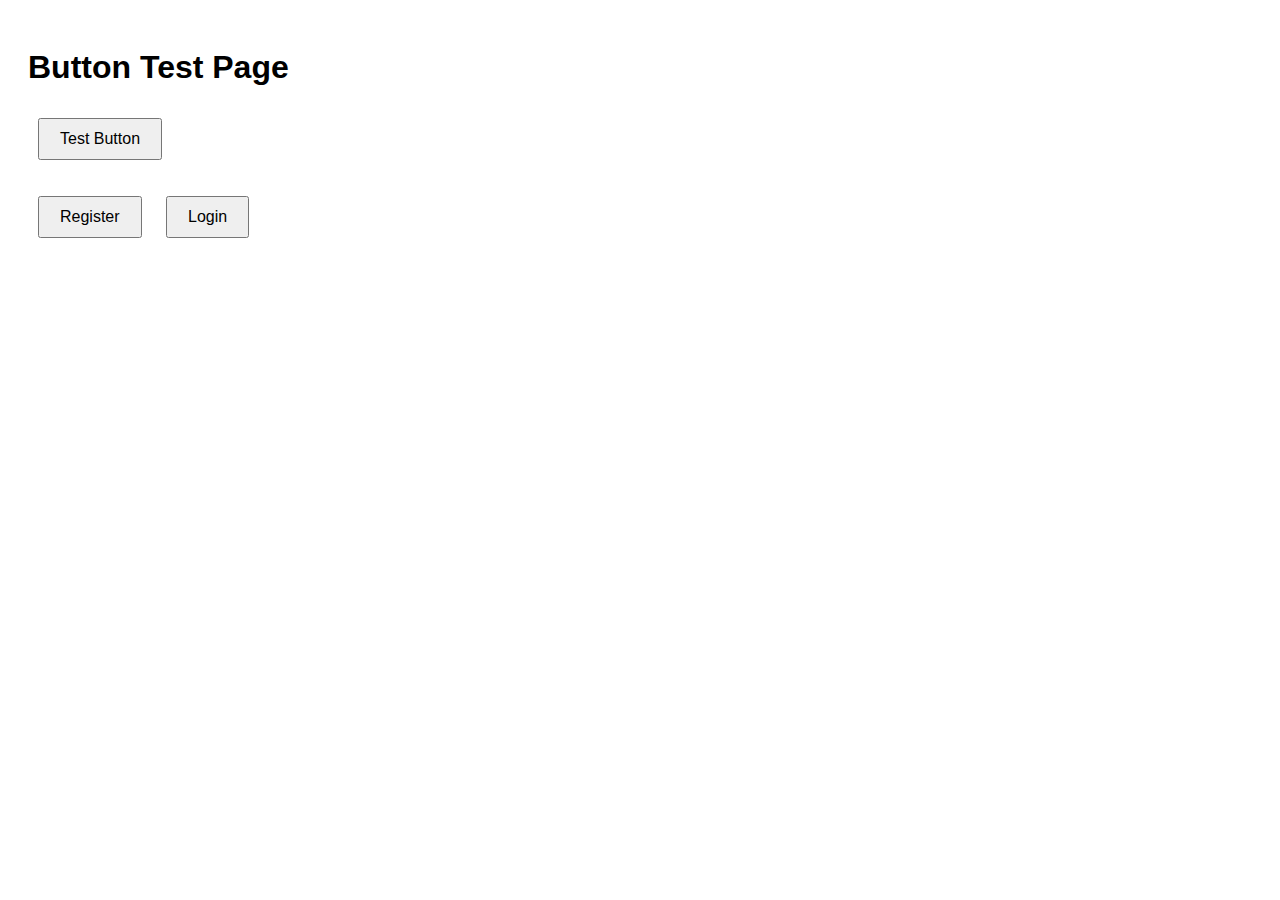
<file: frontend/test.html>
<!DOCTYPE html>
<html lang="en">
<head>
  <meta charset="UTF-8" />
  <meta name="viewport" content="width=device-width, initial-scale=1" />
  <title>Button Test</title>
  <style>
    body { font-family: Arial, sans-serif; padding: 20px; }
    button { padding: 10px 20px; margin: 10px; font-size: 16px; }
    .message { margin: 10px 0; padding: 10px; border-radius: 4px; }
    .success { background-color: #d4edda; color: #155724; }
    .error { background-color: #f8d7da; color: #721c24; }
  </style>
</head>
<body>
  <h1>Button Test Page</h1>
  
  <div>
    <button id="test-btn">Test Button</button>
    <p id="test-message"></p>
  </div>

  <div>
    <button id="register-btn">Register</button>
    <button id="login-btn">Login</button>
    <p id="auth-message"></p>
  </div>

  <script>
    // Simple test to verify buttons work
    document.getElementById('test-btn').addEventListener('click', function() {
      document.getElementById('test-message').textContent = 'Test button clicked!';
      document.getElementById('test-message').className = 'message success';
    });

    document.getElementById('register-btn').addEventListener('click', function() {
      document.getElementById('auth-message').textContent = 'Register button clicked!';
      document.getElementById('auth-message').className = 'message success';
    });

    document.getElementById('login-btn').addEventListener('click', function() {
      document.getElementById('auth-message').textContent = 'Login button clicked!';
      document.getElementById('auth-message').className = 'message success';
    });

    console.log('Test page loaded successfully');
  </script>
</body>
</html>
</file>
